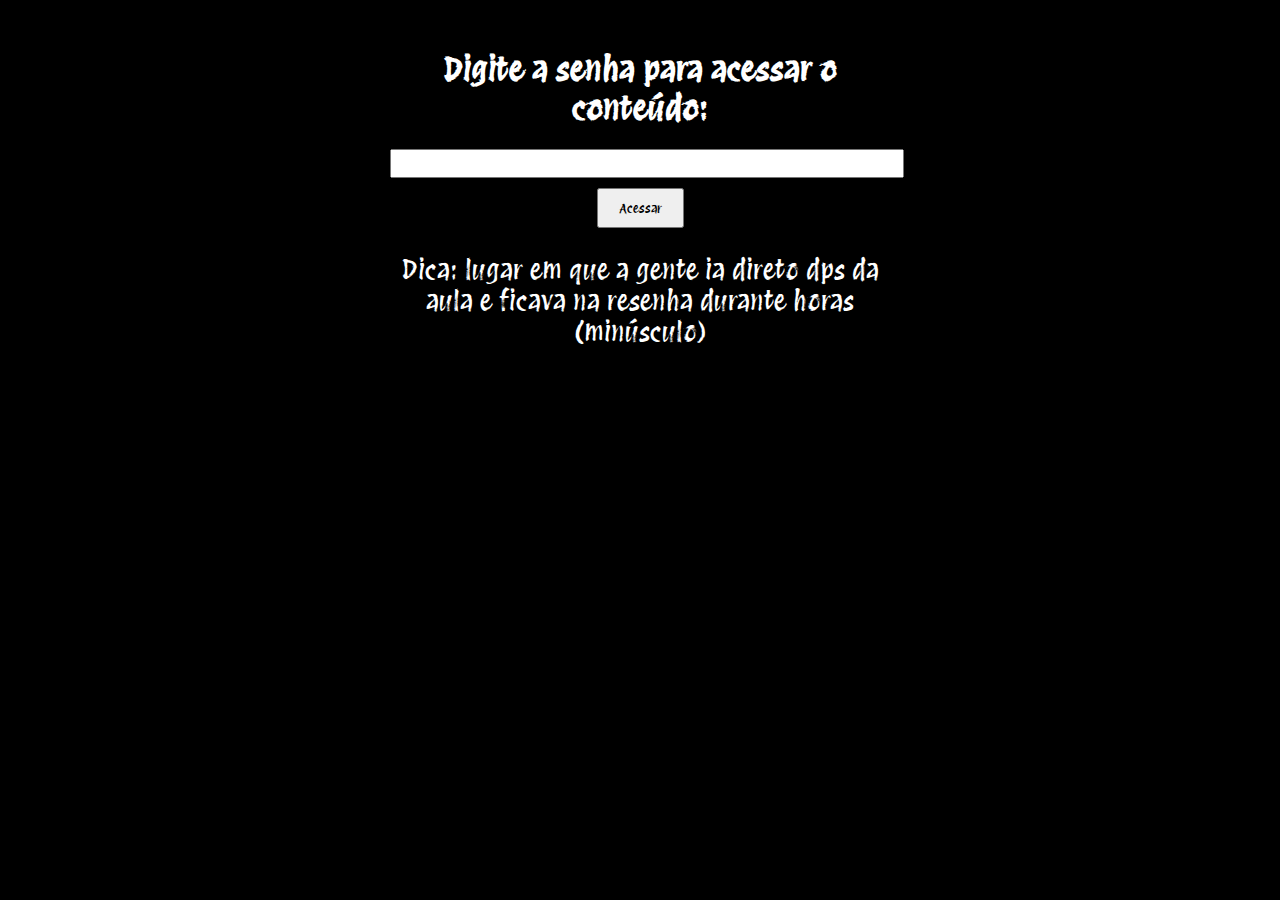
<file: index.html>
<!DOCTYPE html>
<html>
<head>
    <title>Página Protegida por Senha</title>
    <link rel="stylesheet" href="style.css">
</head>
<body>
    <div class="container">
        <h1>Digite a senha para acessar o conteúdo:</h1>
        <input type="password" id="passwordInput">
        <button onclick="checkPassword()">Acessar</button>
        <p>Dica: lugar em que a gente ia direto dps da aula e ficava na resenha durante horas (minúsculo)</p>
    </div>

    <script src="script.js"></script>
</body>
</html>
</file>
<file: style.css>
@import url('https://fonts.googleapis.com/css2?family=Protest+Revolution&display=swap');

body {
    background-color: black;
}

.container {
    max-width: 500px;
    margin: 0 auto;
    padding: 20px;
    text-align: center;
}

input[type="password"] {
    padding: 5px;
    width: 100%;
    margin-bottom: 10px;
}

button {
    padding: 10px 20px;
    font-family: 'Protest Revolution', sans-serif;
    cursor: pointer;
}

p {
    font-size: 26px;
    font-family: 'Protest Revolution', sans-serif;
    color: white;
}

h1 {
    font-family: 'Protest Revolution', sans-serif;
    color: white;
}

@media (max-width: 480px) {
    .container {
      padding: 10px;
    }

    p {
      font-size: 60px;
    }
}
</file>
